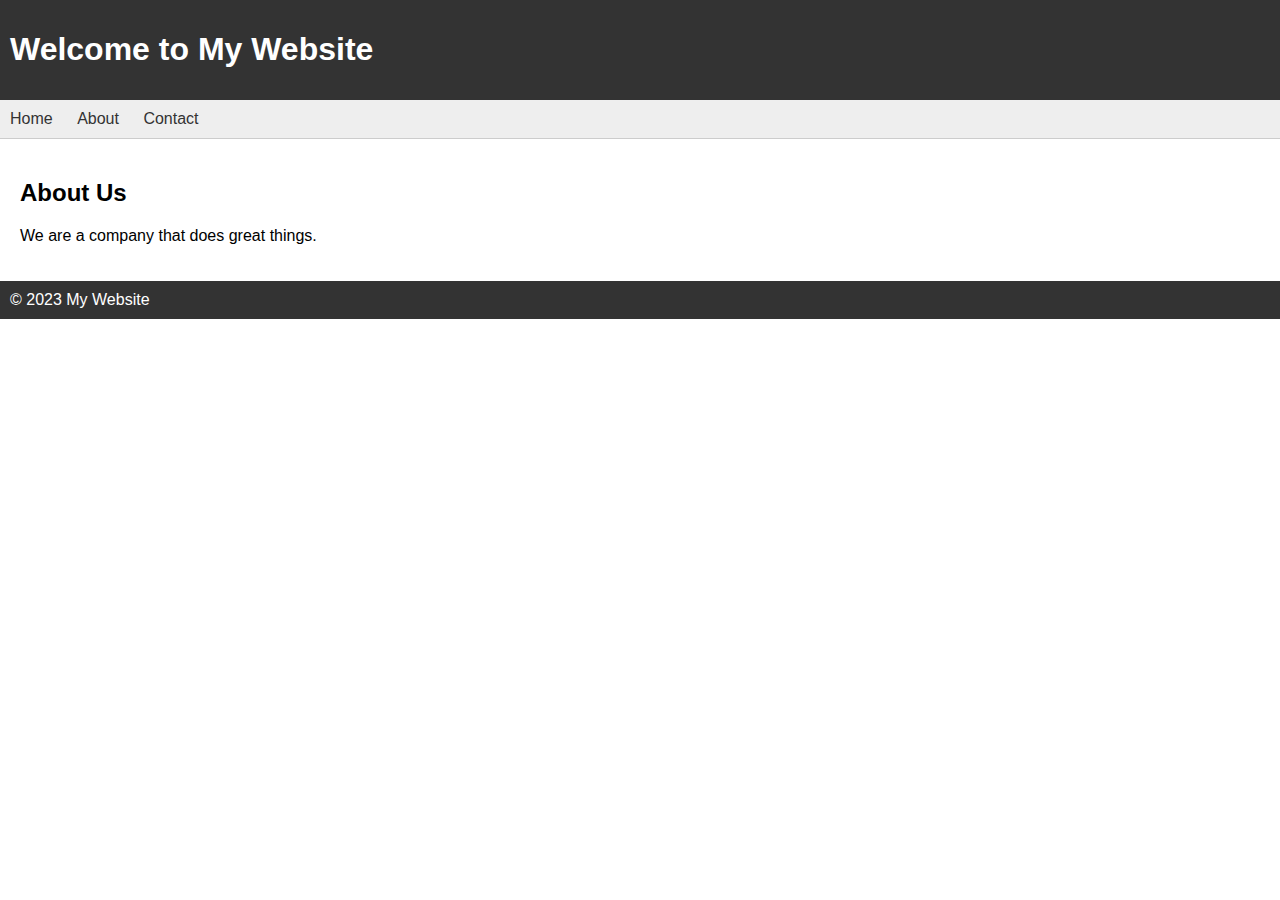
<file: index.html>
<!DOCTYPE html>
<html>
<head>
  <title>My Website</title>
  <link rel="stylesheet" href="style.css">
</head>
<body>
  <header>
    <h1>Welcome to My Website</h1>
  </header>
  <nav>
    <ul>
      <li><a href="#">Home</a></li>
      <li><a href="#">About</a></li>
      <li><a href="#">Contact</a></li>
    </ul>
  </nav>
  <main>
    <h2>About Us</h2>
    <p>We are a company that does great things.</p>
  </main>
  <footer>
    &copy; 2023 My Website
  </footer>
</body>
</html>
</file>
<file: style.css>
/* Set some basic styles for the page */

body {
  font-family: Arial, sans-serif;
  margin: 0;
}

header {
  background-color: #333;
  color: #fff;
  padding: 10px;
}

nav {
  background-color: #eee;
  border-bottom: 1px solid #ccc;
}

nav ul {
  margin: 0;
  padding: 0;
  list-style: none;
}

nav li {
  display: inline-block;
  margin: 0;
  padding: 10px;
}

nav a {
  color: #333;
  text-decoration: none;
}

nav a:hover {
  background-color: #ccc;
}

main {
  padding: 20px;
}

footer {
  background-color: #333;
  color: #fff;
  padding: 10px;
}
</file>
